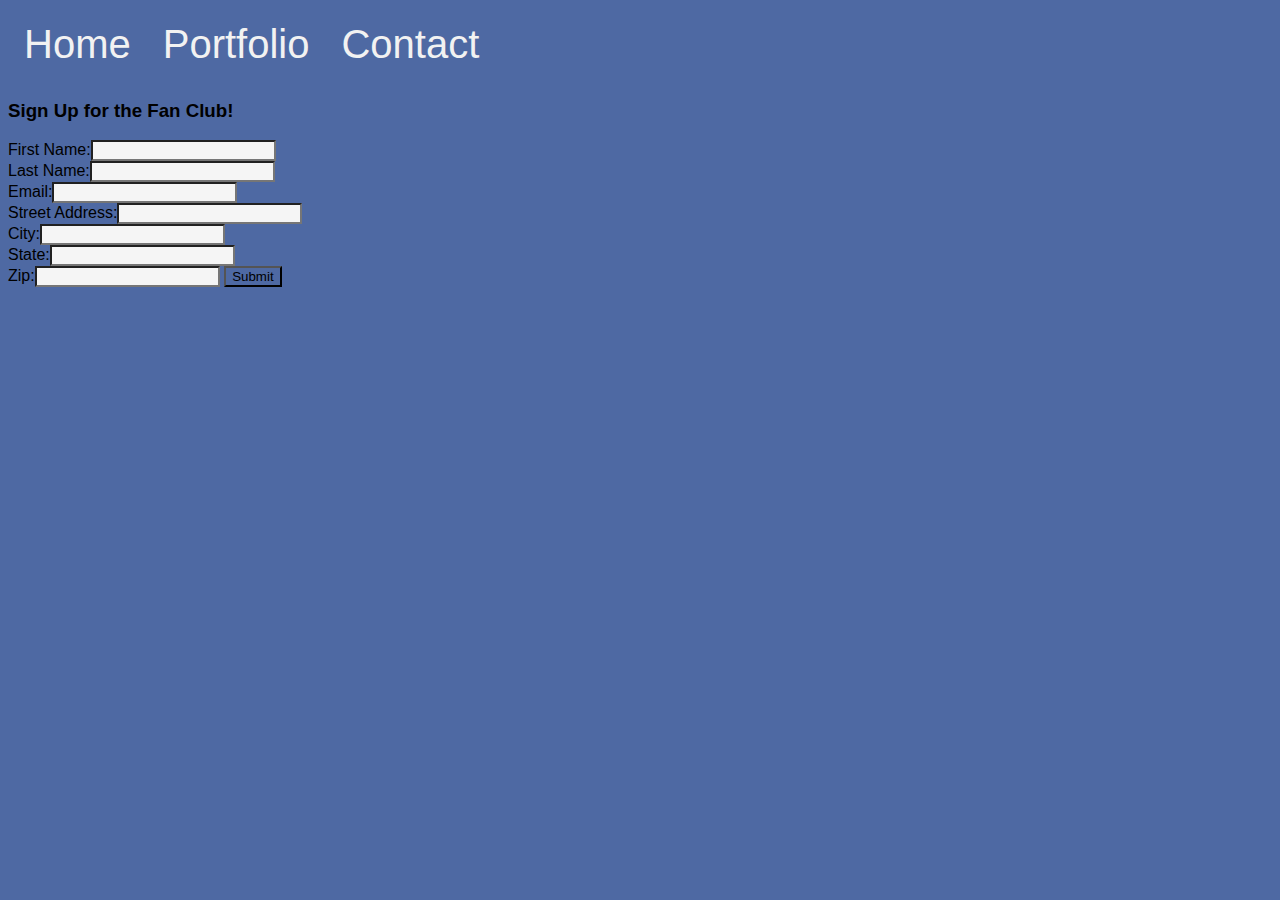
<file: contact.html>
<!DOCTYPE html>
<html lang="en">
<head>
    <meta charset="UTF-8">
    <meta name="viewport" content="width=device-width, initial-scale=1.0">
    <meta http-equiv="X-UA-Compatible" content="ie=edge">
    <title>Robin Williams - Contact</title>
    <link rel="stylesheet" type="text/css" href="style.css">
</head>
<body>
    <header>
        <div class="navigation" id="myNavigation">
            <a href="index.html">Home</a>
            <a href="portfolio.html">Portfolio</a>
            <a href="contact.html">Contact</a>
        </div>
    </header>

    <section>
        <div>   
            <h3>Sign Up for the Fan Club!</h3>
            <form>
                <label>First Name:<input type="text" style="background-color:whitesmoke"></label><br>
                <label>Last Name:<input type="text" style="background-color:whitesmoke"></label><br>
                <label>Email:<input type="text" style="background-color:whitesmoke"></label><br>
                <label>Street Address:<input type="text" style="background-color:whitesmoke"></label><br>
                <label>City:<input type="text" style="background-color:whitesmoke"></label><br>
                <label>State:<input type="text" style="background-color:whitesmoke"></label><br>
                <label>Zip:<input type="text" style="background-color:whitesmoke"></label>
                <input type="submit" value="Submit">
            </form>
        </div>
    </section>
</body>
</html>
</file>
<file: style.css>
*
{
    box-sizing: border-box;
    background-color: rgb(78, 105, 163);
} 

.column img {
    margin-top: 12px;
} 

body
{
    /*background-color: lightslategray; */
    font-family: Arial, Helvetica, sans-serif;
}

/*.container 
{
    background-color: lightslategray; 
    padding: 5px;
} */

/*.grid-container > div {
    background-color: lightslategray;
    padding: 20px 0;
  } */

header
{
    font-family: Arial, Helvetica, sans-serif;
}
  
h1
{
    font-size: 2.0em;
    text-align: center;
    font-weight: bolder;
}

/*body
{
    
} */

/* .col-sm-4
{
    display: grid;
    grid-template-areas: 1 / 1 / span 1 / span 4; 
    grid-gap: 10px;
    grid-column-start: 1;
    grid-column-end: 5; 
} 

.film2
{
    display: grid;
    grid-template-areas: 1 / 5 / span 1 / span 4; 
    width: 25%;
    grid-gap: 10px;
    /* grid-column-start: 5;
    grid-column-end: 9;  
}

.film3
{
    display: grid;
    grid-template-areas: 1 / 9 / span 1 / span 4; 
    width: 25%;
    grid-gap: 10px;
    grid-column-start: 9;
    grid-column-end: 13; 
}

.film4
{
    display: grid;
    grid-template-areas: 1 / 1 / span 1 / span 4; 
    width: 25%;
    grid-gap: 10px;
    grid-column-start: 1;
    grid-column-end: 5; 
}

.film5
{
    display: grid;
    grid-template-areas: 1 / 5 / span 1 / span 4;
    width: 25%; 
    grid-gap: 10px;
    /* grid-column-start: 1;
    grid-column-end: 5; 
}

.film6
{
    display: grid;
    grid-template-areas: 1 / 9 / span 1 / span 4;
    grid-gap: 10px;
    /* grid-column-start: 1;
    grid-column-end: 5;  
}

.film7
{
    display: grid;
    grid-template-areas: 1 / 1 / span 1 / span 4;
    grid-gap: 10px;
    /* grid-column-start: 1;
    grid-column-end: 5; 
}

.film8
{
    display: grid;
    grid-template-areas: 1 / 5 / span 1 / span 4;
    grid-gap: 10px;
    /*grid-column-start: 5;
    grid-column-end: 9; 
}

.film9
{
    display: grid;
    grid-template-areas: 1 / 9 / span 1 / span 4;
    grid-gap: 10px;
    /* grid-column-start: 9;
    grid-column-end: 13; 
}

.film10
{
    display: grid;
    grid-template-columns: auto auto auto auto auto auto auto auto auto auto auto auto;
    grid-gap: 10px;
    grid-column-start: 5;
    grid-column-end: 9;
}

.film11
{
    display: grid;
    grid-template-columns: auto auto auto auto auto auto auto auto auto auto auto auto;
    grid-gap: 10px;
    grid-column-start: 9;
    grid-column-end: 13;
}

.film12
{
    display: grid;
    grid-template-columns: auto auto auto auto auto auto auto auto auto auto auto auto;
    grid-gap: 10px;
    grid-column-start: 1;
    grid-column-end: 5;
}

.film13
{
    display: grid;
    grid-template-columns: auto auto auto auto auto auto auto auto auto auto auto auto;
    grid-gap: 10px;
    grid-column-start: 5;
    grid-column-end: 9;
}

.film14
{
    display: grid;
    grid-template-columns: auto auto auto auto auto auto auto auto auto auto auto auto;
    grid-gap: 10px;
    grid-column-start: 9;
    grid-column-end: 13;
}

.film15
{
    display: grid;
    grid-template-columns: auto auto auto auto auto auto auto auto auto auto auto auto;
    grid-gap: 10px;
    grid-column-start: 1;
    grid-column-end: 5;
}

.film416
{
    display: grid;
    grid-template-columns: auto auto auto auto auto auto auto auto auto auto auto auto;
    grid-gap: 10px;
    grid-column-start: 5;
    grid-column-end: 9;
}

.film17
{
    display: grid;
    grid-template-columns: auto auto auto auto auto auto auto auto auto auto auto auto;
    grid-gap: 10px;
    grid-column-start: 9;
    grid-column-end: 13;
}

.film18
{
    display: grid;
    grid-template-columns: auto auto auto auto auto auto auto auto auto auto auto auto;
    grid-gap: 10px;
    grid-column-start: 1;
    grid-column-end: 5;
} */

/* img 
{
max-width: 100%;
height: auto;
} */

.navigation {
    overflow: hidden;
    background-color: rgb(78, 105, 163);
  }
  .navigation a {
    float: left;
    display: block;
    color: #f2f2f2;
    text-align: center;
    padding: 14px 16px;
    text-decoration: none;
    font-size: 2.5em;
    font: bolder;
  }
  
  .navigation a:hover {
    background-color: #ddd;
    color: black;
  }

/* [class*="grid-container"]
{
    width: 100%;
    float: initial;
    padding: 15px;
    border: 1px solid black;
} */

/* Query for Small devices (e.g. smartphones) */
@media only screen 
and (min-device-width: 414px)
and (max-device-width: 736px)
and (-webkit-min-device-pixel-ratio: 3) {

}

/* Query for tablets (e.g. iPad) */
@media only screen
and (min-device-width: 768px)
and (max-device-width: 1024px)
and (-webkit-min-device-pixel-ratio: 2) {

}

/* Query for computers (e.g. laptops) */
@media screen
and (min-device-width: 1200px)
and (max-device-width: 1600px)
and (-webkit-min-device-pixel-ratio: 1) {
}


/*.col-1 {width: 6.25%;}
.col-2 {width: 12.50%;}
.col-3 {width: 18.75%;}
.col-4 {width: 25%;}
.col-5 {width: 31.25%;}
.col-6 {width: 37.505%;}
.col-7 {width: 43.75%;}
.col-8 {width: 50%;}
.col-9 {width: 56.25%;}
.col-10 {width: 62.50%;}
.col-11 {width: 68.75%;}
.col-12 {width: 75%;}
.col-13 {width: 81.25%;}
.col-14 {width: 87.50%;}
.col-15 {width: 93.75%;}
.col-16 {width: 100%;} */

/* .films > img
{
    width: 100%;
    height: auto;
} */
</file>
